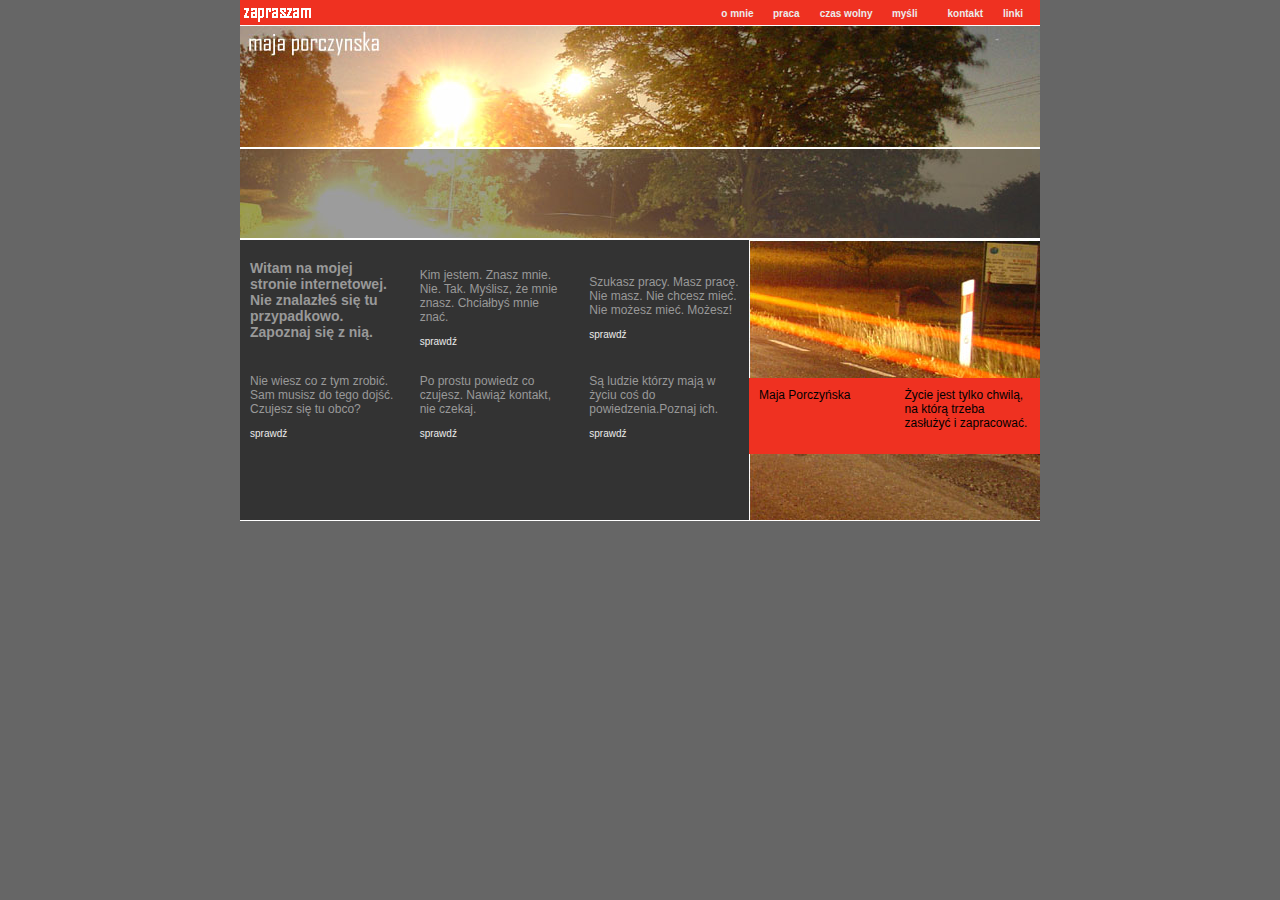
<file: index.html>
<HTML>
<HEAD>
    <TITLE>maja porczynska</TITLE>


<link rel="stylesheet" type="text/css" href="default.css">


<style type="text/css">
<!--
.style7 {font-size: 14px; font-weight: bold; }
.style8 {font-size: 12px}
.style9 {color: #000000; font-size: 12px; }
-->
</style><meta http-equiv="Content-Type" content="text/html; charset=windows-1257"></HEAD>
<BODY BGCOLOR="#666666" link="ffffff" alink="999999" vlink="ffffff" topmargin="0" leftmargin="0" marginheight="0" marginwidth="0">

<center>
<table border=0 cellpadding=0 cellspacing=0 width=754>

<tr bgcolor="EF3121">
<td width="481" align=left valign=top>
<img src="images/zapraszam1.gif" width="77" height="25"></td>


<!-- MAIN TOP MENU -->

<td width="319" align=right valign=middle><div align="center" class="style9"><b>  <a href="omnie.html">o mnie </a> &nbsp;&nbsp;&nbsp;&nbsp; <a href="praca.html">praca</a> &nbsp;&nbsp;&nbsp;&nbsp; <a href="czas.html">czas wolny </a> &nbsp;&nbsp;&nbsp;&nbsp; <a href="mysli.html">my&#347;li</a>&nbsp;&nbsp;&nbsp;&nbsp;&nbsp;&nbsp;&nbsp;&nbsp; <a href="kontakt.html">kontakt</a> &nbsp;&nbsp;&nbsp;&nbsp; <a href="linki.html">linki</a> &nbsp;&nbsp;&nbsp;&nbsp;
</b></div></td>

<!-- END MAIN TOP MENU -->

</tr>

<tr>
<td bgcolor="ffffff" colspan=2>
<img src="images/space.gif" height=1></td></tr>

<tr><td colspan=2><img src="images/topline.jpg" width=800 height=122></td>
</tr>

<tr>
<td bgcolor="ffffff" colspan=2>
<img src="images/space.gif" height=1></td></tr>

<tr><td colspan=2><img src="images/midline.jpg" width=800 height=90></td>
</tr>

<tr>
<td bgcolor="ffffff" colspan=2>
<img src="images/space.gif" height=1></td></tr>

<tr><td colspan=2>

<table border=0 cellpadding=0 cellspacing=0>
<tr>
<td width="509" valign=top bgcolor="333333">
<img src="images/space.gif" width="397" height=10 border=0><br>

<table width="100%" border=0 align=center cellpadding=10 cellspacing=0><tr valign="middle" class="style8">

<td width=33% height="114" valign=top><p class="style7">Witam na mojej stronie internetowej. Nie znalaz&#322;e&#347; si&#281; tu przypadkowo. Zapoznaj si&#281; z ni&#261;. </p>  </td>

<td width=33%><p class="style8">Kim jestem. Znasz mnie. Nie. Tak. My&#347;lisz, &#380;e mnie znasz. Chcia&#322;by&#347; mnie zna&#263;. </p>
  <p class="style8"><a href="omnie.html">sprawd&#378;</a></p></td>

<td width=33%><p class="style8">Szukasz pracy. Masz prac&#281;. Nie masz. Nie chcesz mie&#263;. Nie mo&#380;esz mie&#263;. Mo&#380;esz!</p>
  <p class="style8"><a href="praca.html">sprawd&#378;</a></p></td>
</tr>

<tr valign="middle" class="style8">

<td width=33%><p class="style8">Nie wiesz co z tym zrobi&#263;. Sam musisz do tego doj&#347;&#263;. Czujesz si&#281; tu obco? </p>
  <p class="style8"><a href="czas.html">sprawd&#378;</a></p></td>

<td width=33%><p class="style8">Po prostu powiedz co czujesz. Nawi&#261;&#380; kontakt, nie czekaj. </p>
  <p class="style8"><a href="kontakt.html">sprawd&#378;</a></p></td>

<td width=33%><p class="style8">S&#261; ludzie kt&oacute;rzy maj&#261; w &#380;yciu co&#347; do powiedzenia.Poznaj ich. </p>
  <p class="style8"><a href="linki.html">sprawd&#378;</a></p></td>
</tr>
</table>
<p>&nbsp; </p></td>
<td width="291" valign=top bgcolor="EF3121">


<table border=0 align=center cellpadding=0 cellspacing=0>
<tr><td width="291" valign=top bgcolor="333333">
<img src="images/picright.jpg" width=291 height=138 border="0"></td>
</tr>

<tr><td bgcolor="EF3121" rowspan=2 valign=top>

<table border=0 align=center cellpadding=10 cellspacing=0 width=100%><tr class="style8">

<td height="76" valign=top> <p class="style9">Maja Porczy&#324;ska</p>  </td>

<td valign=top width=50%><span class="style9"> &#379;ycie jest tylko chwil&#261;, na kt&oacute;r&#261; trzeba zas&#322;u&#380;y&#263; i zapracowa&#263;.</span></td>


</tr>
</table>


</td></tr></table>
<img src="images/picright2.jpg" width=291 height=66></td>
</tr>

<tr>
<td bgcolor="ffffff" colspan=2>
<img src="images/space.gif" height=1></td></tr>
</table>



</td></tr>
<!-- START SECOND ROW -->

<tr><td colspan=2>

<P><BR>

</td></tr>

<tr><td align=center colspan=2 valign=top><P><BR></td></tr>


</table>


</center>
</BODY>

<!-- Start of StatCounter Code -->
<script type="text/javascript" language="javascript">
var sc_project=329948; 
var sc_partition=1; 
</script>

<script type="text/javascript" language="javascript" src="http://www.statcounter.com/counter/counter.js"></script><noscript><a href="http://www.statcounter.com/free_web_stats.html" target="_blank"><img  src="http://c2.statcounter.com/counter.php?sc_project=329948&amp;java=0" alt="free stats" border="0"></a> </noscript>
<!-- End of StatCounter Code -->
</HTML>
</file>
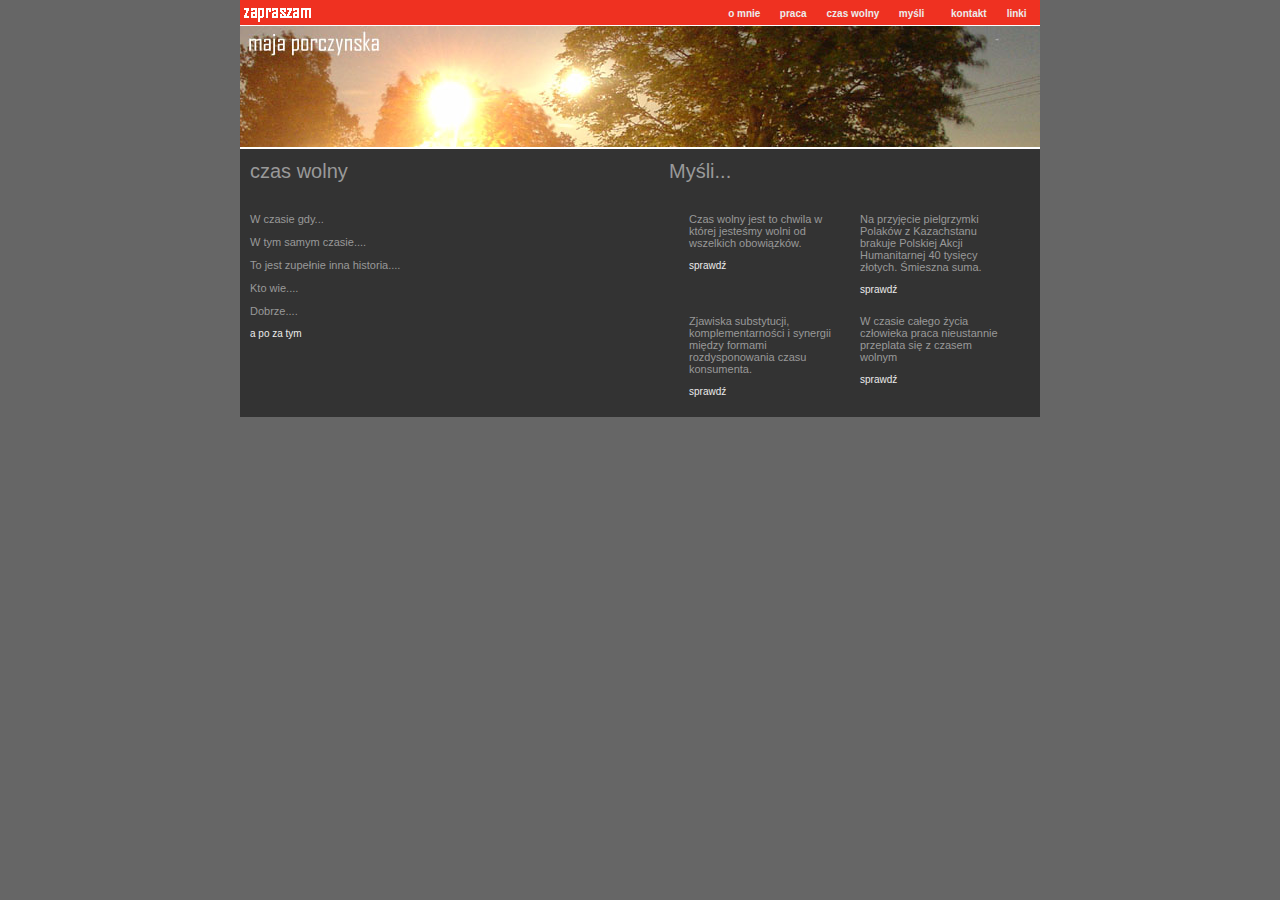
<file: czas.html>
<HTML>
<HEAD>
    <TITLE>czas</TITLE>


<link rel="stylesheet" type="text/css" href="default.css">


<style type="text/css">
<!--
.style9 {color: #000000; font-size: 12px; }
-->
</style>
<meta http-equiv="Content-Type" content="text/html; charset=windows-1257"></HEAD>
<BODY BGCOLOR="#666666" link="ffffff" alink="999999" vlink="ffffff" topmargin="0" leftmargin="0" marginheight="0" marginwidth="0">

<center>
<table border=0 cellpadding=0 cellspacing=0 width=640>

<tr bgcolor="EF3121">
<td width="488" align=left valign=top>
<a href="index.html"><img src="images/zapraszam1.gif" width="77" height="25" border=0></a></td>

<td width="312" align=right valign=middle><b>
<span class="style9"><b><a href="omnie.html">o mnie </a> &nbsp;&nbsp;&nbsp;&nbsp; <a href="praca.html">praca</a> &nbsp;&nbsp;&nbsp;&nbsp; <a href="czas.html">czas wolny </a> &nbsp;&nbsp;&nbsp;&nbsp; <a href="mysli.html">my&#347;li</a>&nbsp;&nbsp;&nbsp;&nbsp;&nbsp;&nbsp;&nbsp; <a href="kontakt.html">kontakt</a> &nbsp;&nbsp;&nbsp;&nbsp; <a href="linki.html">linki</a> &nbsp;&nbsp;&nbsp;</b></span></b></td>

</tr>

<tr>
<td bgcolor="ffffff" colspan=2>
<img src="images/space.gif" height=1></td></tr>

<tr><td colspan=2><img src="images/topline.jpg" width=800 height=122></td>
</tr>



<tr>
<td bgcolor="ffffff" colspan=2>
<img src="images/space.gif" height=1></td></tr>

<tr><td colspan=2>

<table border=0 cellpadding=0 cellspacing=0>
<tr>
<td bgcolor="333333" rowspan=2 valign=top>
<img src="images/space.gif" height=1><br>

<table border=0 align=center cellpadding=10 cellspacing=0><tr>

<td width="399" rowspan=4 valign=top>
<P class=mash> czas wolny</P>
<img src="images/space.gif" width="250" height=10 border=0><br> 
W czasie gdy...
<P> W tym samym czasie....
<P> To jest zupe&#322;nie inna historia....
<P> Kto wie....
<P> Dobrze....
<P><a href="http://forum.gazeta.pl/forum/71,1.html?f=21">a po za tym  </a></td>


<td width="361" colspan=2 valign=top>
<table border=0 align=center cellpadding=0 cellspacing=0><tr><td width="362" colspan=2>

<P class=mash> My&#347;li...
</P>

<table border=0 align=center cellpadding=10 cellspacing=0><tr>
  <td width="151" valign=top>

Czas wolny jest to chwila w kt�rej jeste�my wolni od wszelkich obowi�zk�w. 
  <P><a href="http://beme.w.interia.pl/fre.htm">sprawd&#378;</a></td>

<td width="150" valign=top>
Na przyj�cie pielgrzymki Polak�w z Kazachstanu brakuje Polskiej Akcji Humanitarnej 40 tysi�cy z�otych. �mieszna suma.
  <P><a href="http://www.opoka.org.pl/biblioteka/P/PS/GN/1999-51-6.html">sprawd&#378;</a></td>

</tr>
<tr>

<td valign=top>
Zjawiska substytucji, komplementarno�ci i synergii mi�dzy formami rozdysponowania czasu konsumenta.
  <P><a href="http://www2.sgh.waw.pl/sgh/katedry/kpzk/kpzk/oferta/6900">sprawd&#378;</a></td>

<td valign=top>
W czasie ca�ego �ycia cz�owieka praca nieustannie przeplata si� z czasem wolnym
  <P><a href="http://www.wom.bydg.pl/~bpsk/tek/for/czas.htm">sprawd&#378;</a>

</td></tr></table>

</td></tr></table>


</td></tr></table>



</td></tr></table>
</td></tr>

<tr><td align=center colspan=2 valign=top><P><BR></td></tr>

</table>


</center>
</BODY>
</HTML>
</file>
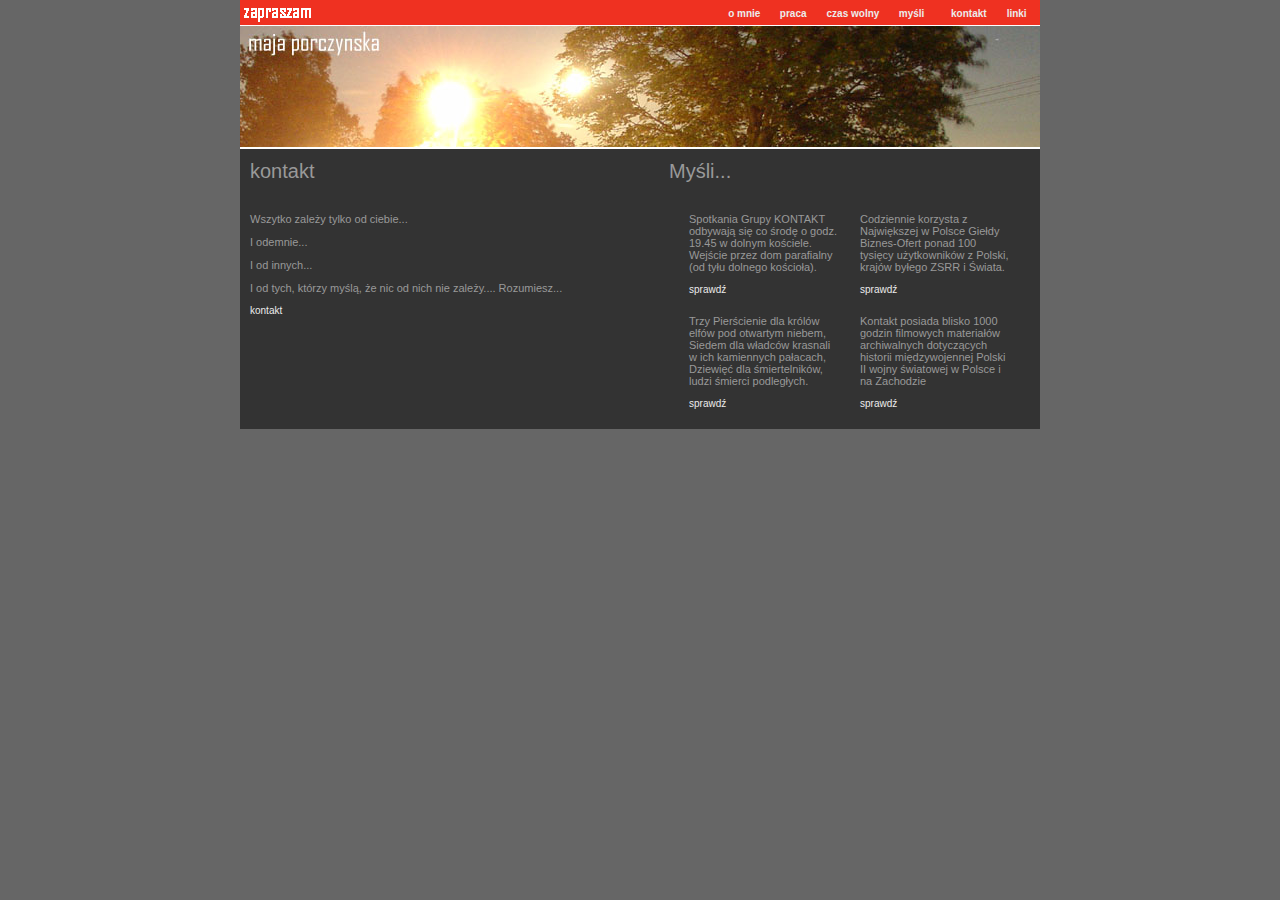
<file: kontakt.html>
<HTML>
<HEAD>
    <TITLE>kontakt</TITLE>


<link rel="stylesheet" type="text/css" href="default.css">


<style type="text/css">
<!--
.style9 {color: #000000; font-size: 12px; }
-->
</style>
<meta http-equiv="Content-Type" content="text/html; charset=windows-1257"></HEAD>
<BODY BGCOLOR="#666666" link="ffffff" alink="999999" vlink="ffffff" topmargin="0" leftmargin="0" marginheight="0" marginwidth="0">

<center>
<table border=0 cellpadding=0 cellspacing=0 width=640>

<tr bgcolor="EF3121">
<td width="488" align=left valign=top>
<a href="index.html"><img src="images/zapraszam1.gif" width="77" height="25" border=0></a></td>

<td width="312" align=right valign=middle><b>
<span class="style9"><b><a href="omnie.html">o mnie </a> &nbsp;&nbsp;&nbsp;&nbsp; <a href="praca.html">praca</a> &nbsp;&nbsp;&nbsp;&nbsp; <a href="czas.html">czas wolny </a> &nbsp;&nbsp;&nbsp;&nbsp; <a href="mysli.html">my&#347;li</a>&nbsp;&nbsp;&nbsp;&nbsp;&nbsp;&nbsp;&nbsp; <a href="kontakt.html">kontakt</a> &nbsp;&nbsp;&nbsp;&nbsp; <a href="linki.html">linki</a> &nbsp;&nbsp;&nbsp;</b></span></b></td>

</tr>

<tr>
<td bgcolor="ffffff" colspan=2>
<img src="images/space.gif" height=1></td></tr>

<tr><td colspan=2><img src="images/topline.jpg" width=800 height=122></td>
</tr>



<tr>
<td bgcolor="ffffff" colspan=2>
<img src="images/space.gif" height=1></td></tr>

<tr><td colspan=2>

<table border=0 cellpadding=0 cellspacing=0>
<tr>
<td bgcolor="333333" rowspan=2 valign=top>
<img src="images/space.gif" height=1><br>

<table border=0 align=center cellpadding=10 cellspacing=0><tr>

<td width="399" rowspan=4 valign=top>
<P class=mash> kontakt </P>
<img src="images/space.gif" width="250" height=10 border=0><br> 
Wszytko zale&#380;y tylko od ciebie...
<P> I odemnie... 
<P> I od innych... 
<P> I od tych, kt&oacute;rzy my&#347;l&#261;, &#380;e nic od nich nie zale&#380;y....
Rozumiesz...
<P><a href="http://www.weckner.com/bilder/kontakt.jpg">kontakt</a></td>


<td width="361" colspan=2 valign=top>
<table border=0 align=center cellpadding=0 cellspacing=0><tr><td width="362" colspan=2>

<P class=mash> My&#347;li...
</P>

<table border=0 align=center cellpadding=10 cellspacing=0><tr>
  <td width="151" valign=top>

Spotkania Grupy KONTAKT odbywaj� si� co �rod� o godz. 19.45 w dolnym ko�ciele. Wej�cie przez dom parafialny (od ty�u dolnego ko�cio�a).
  <P><a href="http://www.jezuici.pl/kontakt/">sprawd&#378;</a></td>

<td width="150" valign=top>
Codziennie korzysta z Najwi�kszej w Polsce Gie�dy Biznes-Ofert ponad 100 tysi�cy u�ytkownik�w z Polski, kraj�w by�ego ZSRR i �wiata.
  <P><a href="http://www.openkontakt.com/">sprawd&#378;</a></td>

</tr>
<tr>

<td valign=top>
Trzy Pier�cienie dla kr�l�w elf�w pod otwartym niebem, Siedem dla w�adc�w krasnali w ich kamiennych pa�acach, Dziewi�� dla �miertelnik�w, ludzi �mierci podleg�ych. 
  <P><a href="http://www.fantastyka.bydg.org/">sprawd&#378;</a></td>

<td valign=top>
Kontakt posiada blisko 1000 godzin filmowych materia��w archiwalnych dotycz�cych historii mi�dzywojennej Polski II wojny �wiatowej w Polsce i na Zachodzie 
  <P><a href="http://www.kontakt.ant.pl/">sprawd&#378;</a>

</td></tr></table>

</td></tr></table>


</td></tr></table>



</td></tr></table>
</td></tr>

<tr><td align=center colspan=2 valign=top><P><BR></td></tr>

</table>


</center>
</BODY>
</HTML>
</file>
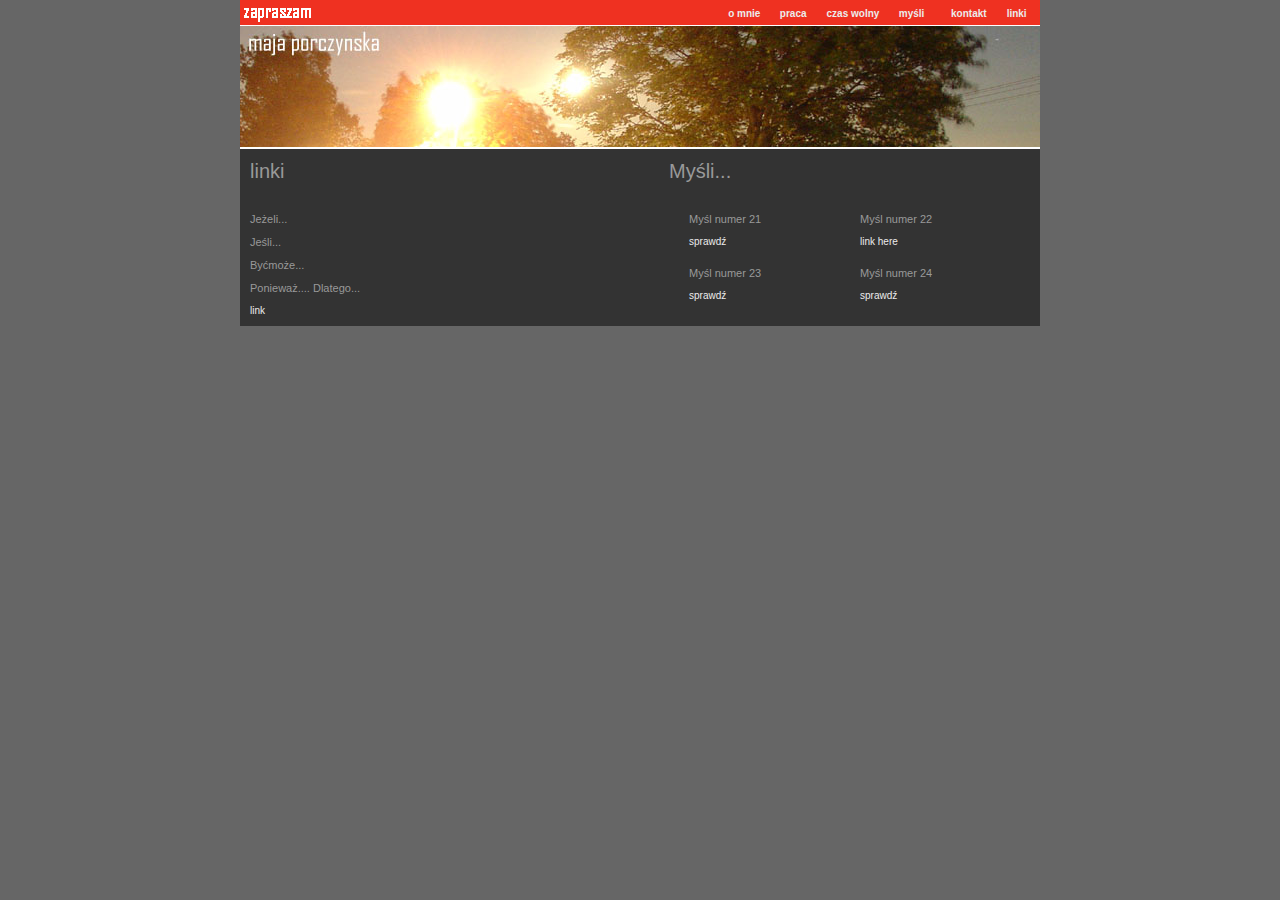
<file: linki.html>
<HTML>
<HEAD>
    <TITLE>linki</TITLE>


<link rel="stylesheet" type="text/css" href="default.css">


<style type="text/css">
<!--
.style9 {color: #000000; font-size: 12px; }
-->
</style>
</HEAD>
<BODY BGCOLOR="#666666" link="ffffff" alink="999999" vlink="ffffff" topmargin="0" leftmargin="0" marginheight="0" marginwidth="0">

<center>
<table border=0 cellpadding=0 cellspacing=0 width=640>

<tr bgcolor="EF3121">
<td width="488" align=left valign=top>
<a href="index.html"><img src="images/zapraszam1.gif" width="77" height="25" border=0></a></td>

<td width="312" align=right valign=middle><b>
<span class="style9"><b><a href="omnie.html">o mnie </a> &nbsp;&nbsp;&nbsp;&nbsp; <a href="praca.html">praca</a> &nbsp;&nbsp;&nbsp;&nbsp; <a href="czas.html">czas wolny </a> &nbsp;&nbsp;&nbsp;&nbsp; <a href="mysli.html">my&#347;li</a>&nbsp;&nbsp;&nbsp;&nbsp;&nbsp;&nbsp;&nbsp; <a href="kontakt.html">kontakt</a> &nbsp;&nbsp;&nbsp;&nbsp; <a href="linki.html">linki</a> &nbsp;&nbsp;&nbsp;</b></span></b></td>

</tr>

<tr>
<td bgcolor="ffffff" colspan=2>
<img src="images/space.gif" height=1></td></tr>

<tr><td colspan=2><img src="images/topline.jpg" width=800 height=122></td>
</tr>



<tr>
<td bgcolor="ffffff" colspan=2>
<img src="images/space.gif" height=1></td></tr>

<tr><td colspan=2>

<table border=0 cellpadding=0 cellspacing=0>
<tr>
<td bgcolor="333333" rowspan=2 valign=top>
<img src="images/space.gif" height=1><br>

<table border=0 align=center cellpadding=10 cellspacing=0><tr>

<td width="399" rowspan=4 valign=top>
<P class=mash> linki </P>
<img src="images/space.gif" width="250" height=10 border=0><br> 
Je&#380;eli...
<P> Je&#347;li... 
<P> By&#263;mo&#380;e... 
<P> Poniewa&#380;....
Dlatego...
<P><a href="http://www.sofrecom.com">link</a></td>


<td width="361" colspan=2 valign=top>
<table border=0 align=center cellpadding=0 cellspacing=0><tr><td width="362" colspan=2>

<P class=mash> My&#347;li...
</P>

<table border=0 align=center cellpadding=10 cellspacing=0><tr>
  <td width="151" valign=top>

My&#347;l numer 21 
  <P><a href="page.html">sprawd&#378;</a></td>

<td width="150" valign=top>My&#347;l numer 22 
  <P><a href="page.html">link here</a></td>

</tr>
<tr>

<td valign=top>My&#347;l numer 23 
  <P><a href="page.html">sprawd&#378;</a></td>

<td valign=top>My&#347;l numer 24
  <P><a href="page.html">sprawd&#378;</a>

</td></tr></table>

</td></tr></table>


</td></tr></table>



</td></tr></table>
</td></tr>

<tr><td align=center colspan=2 valign=top><P><BR></td></tr>

</table>


</center>
</BODY>
</HTML>
</file>
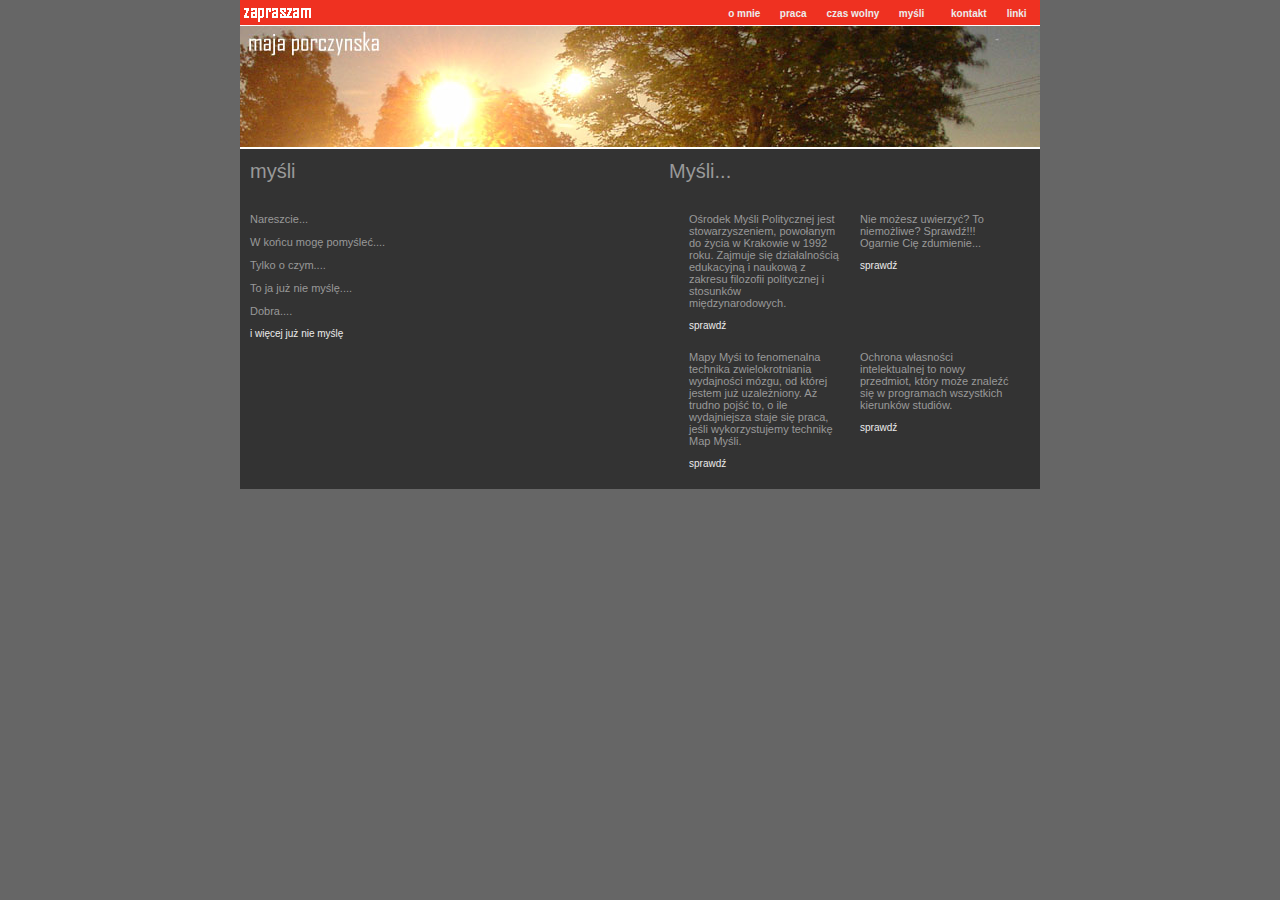
<file: mysli.html>
<HTML>
<HEAD>
    <TITLE>mysli</TITLE>


<link rel="stylesheet" type="text/css" href="default.css">


<style type="text/css">
<!--
.style9 {color: #000000; font-size: 12px; }
-->
</style>
<meta http-equiv="Content-Type" content="text/html; charset=windows-1257"></HEAD>
<BODY BGCOLOR="#666666" link="ffffff" alink="999999" vlink="ffffff" topmargin="0" leftmargin="0" marginheight="0" marginwidth="0">

<center>
<table border=0 cellpadding=0 cellspacing=0 width=640>

<tr bgcolor="EF3121">
<td width="488" align=left valign=top>
<a href="index.html"><img src="images/zapraszam1.gif" width="77" height="25" border=0></a></td>

<td width="312" align=right valign=middle><b>
<span class="style9"><b><a href="omnie.html">o mnie </a> &nbsp;&nbsp;&nbsp;&nbsp; <a href="praca.html">praca</a> &nbsp;&nbsp;&nbsp;&nbsp; <a href="czas.html">czas wolny </a> &nbsp;&nbsp;&nbsp;&nbsp; <a href="mysli.html">my&#347;li</a>&nbsp;&nbsp;&nbsp;&nbsp;&nbsp;&nbsp;&nbsp; <a href="kontakt.html">kontakt</a> &nbsp;&nbsp;&nbsp;&nbsp; <a href="linki.html">linki</a> &nbsp;&nbsp;&nbsp;</b></span></b></td>

</tr>

<tr>
<td bgcolor="ffffff" colspan=2>
<img src="images/space.gif" height=1></td></tr>

<tr><td colspan=2><img src="images/topline.jpg" width=800 height=122></td>
</tr>



<tr>
<td bgcolor="ffffff" colspan=2>
<img src="images/space.gif" height=1></td></tr>

<tr><td colspan=2>

<table border=0 cellpadding=0 cellspacing=0>
<tr>
<td bgcolor="333333" rowspan=2 valign=top>
<img src="images/space.gif" height=1><br>

<table border=0 align=center cellpadding=10 cellspacing=0><tr>

<td width="399" rowspan=4 valign=top>
<P class=mash> my&#347;li</P>
<img src="images/space.gif" width="250" height=10 border=0><br> 
Nareszcie...
<P> W ko&#324;cu mog&#281; pomy&#347;le&#263;....
<P> Tylko o czym....
<P> To ja ju&#380; nie my&#347;l&#281;....
<P> Dobra....
<P><a href="http://www.sofrecom.com">i wi&#281;cej ju&#380; nie my&#347;l&#281; </a></td>


<td width="361" colspan=2 valign=top>
<table border=0 align=center cellpadding=0 cellspacing=0><tr><td width="362" colspan=2>

<P class=mash> My&#347;li...
</P>

<table border=0 align=center cellpadding=10 cellspacing=0><tr>
  <td width="151" valign=top>

O�rodek My�li Politycznej jest stowarzyszeniem, powo�anym do �ycia w Krakowie w 1992 roku. Zajmuje si� dzia�alno�ci� edukacyjn� i naukow� z zakresu filozofii politycznej i stosunk�w mi�dzynarodowych.
  <P><a href="http://www.omp.org.pl/index_nowa.html">sprawd&#378;</a></td>

<td width="150" valign=top>
Nie mo�esz uwierzy�? To niemo�liwe? Sprawd�!!! Ogarnie Ci� zdumienie... 



  <P><a href="http://gracjan.wmsd.edu.pl/testne3.html">sprawd&#378;</a></td>

</tr>
<tr>

<td valign=top>
Mapy My�i to fenomenalna technika zwielokrotniania wydajno�ci m�zgu, od kt�rej jestem ju� uzale�niony. A� trudno poj�� to, o ile wydajniejsza staje si� praca, je�li wykorzystujemy technik� Map My�li. 


  <P><a href="http://www.mapymysli.pl/artykuly/mapy_mysli_pm.php">sprawd&#378;</a></td>

<td valign=top>
Ochrona w�asno�ci intelektualnej to nowy przedmiot, kt�ry mo�e znale�� si� w programach wszystkich kierunk�w studi�w. 
  <P><a href="http://serwisy.gazeta.pl/edukacja/1,52282,2164188.html">sprawd&#378;</a>

</td></tr></table>

</td></tr></table>


</td></tr></table>



</td></tr></table>
</td></tr>

<tr><td align=center colspan=2 valign=top><P><BR></td></tr>

</table>


</center>
</BODY>
</HTML>
</file>
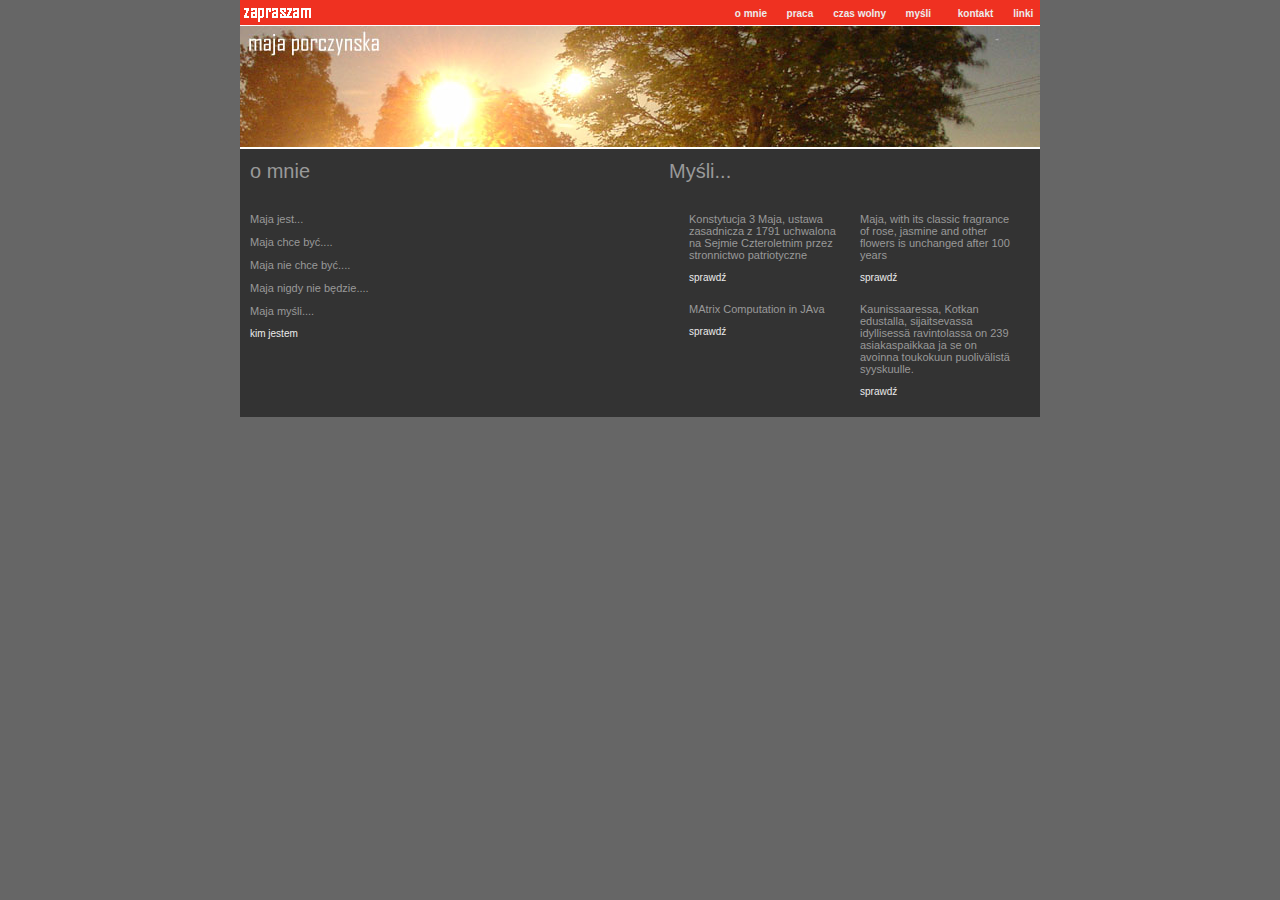
<file: omnie.html>
<HTML>
<HEAD>
    <TITLE>o mnie</TITLE>


<link rel="stylesheet" type="text/css" href="default.css">


<style type="text/css">
<!--
.style9 {color: #000000; font-size: 12px; }
-->
</style>
<meta http-equiv="Content-Type" content="text/html; charset=windows-1257"></HEAD>
<BODY BGCOLOR="#666666" link="ffffff" alink="999999" vlink="ffffff" topmargin="0" leftmargin="0" marginheight="0" marginwidth="0">

<center>
<table border=0 cellpadding=0 cellspacing=0 width=640>

<tr bgcolor="EF3121">
<td width="488" align=left valign=top>
<a href="index.html"><img src="images/zapraszam1.gif" width="77" height="25" border=0></a></td>

<td width="312" align=right valign=middle><b>
<span class="style9"><b><a href="omnie.html">o mnie </a> &nbsp;&nbsp;&nbsp;&nbsp; <a href="praca.html">praca</a> &nbsp;&nbsp;&nbsp;&nbsp; <a href="czas.html">czas wolny </a> &nbsp;&nbsp;&nbsp;&nbsp; <a href="mysli.html">my&#347;li</a>&nbsp;&nbsp;&nbsp;&nbsp;&nbsp;&nbsp;&nbsp; <a href="kontakt.html">kontakt</a> &nbsp;&nbsp;&nbsp;&nbsp; <a href="linki.html">linki</a> &nbsp;</b></span></b></td>

</tr>

<tr>
<td bgcolor="ffffff" colspan=2>
<img src="images/space.gif" height=1></td></tr>

<tr><td colspan=2><img src="images/topline.jpg" width=800 height=122></td>
</tr>



<tr>
<td bgcolor="ffffff" colspan=2>
<img src="images/space.gif" height=1></td></tr>

<tr><td colspan=2>

<table border=0 cellpadding=0 cellspacing=0>
<tr>
<td bgcolor="333333" rowspan=2 valign=top>
<img src="images/space.gif" height=1><br>

<table border=0 align=center cellpadding=10 cellspacing=0><tr>

<td width="399" rowspan=4 valign=top>
<P class=mash> o mnie </P>
<img src="images/space.gif" width="250" height=10 border=0><br> 
Maja jest...
<P> Maja chce by&#263;....
<P> Maja nie chce by&#263;....
<P> Maja nigdy nie b&#281;dzie....
<P> Maja my&#347;li....
<P><a href="http://www.nevermore.it/maya/">kim jestem </a></td>


<td width="361" colspan=2 valign=top>
<table border=0 align=center cellpadding=0 cellspacing=0><tr><td width="362" colspan=2>

<P class=mash> My&#347;li...
</P>

<table border=0 align=center cellpadding=10 cellspacing=0><tr>
  <td width="151" valign=top>

Konstytucja 3 Maja, ustawa zasadnicza z 1791 uchwalona na Sejmie Czteroletnim przez stronnictwo patriotyczne  
<P><a href="http://wiem.onet.pl/wiem/001d41.html">sprawd&#378;</a></td>

<td width="150" valign=top>
Maja, with its classic fragrance of rose, jasmine and other flowers is unchanged after 100 years 
  <P><a href="http://www.tienda.com/bath/pop/so-02.html">sprawd&#378;</a></td>

</tr>
<tr>

<td valign=top>
MAtrix Computation in JAva 
  <P><a href="http://www.di.unipi.it/~romani/maja/START.HTML">sprawd&#378;</a></td>

<td valign=top>
Kaunissaaressa, Kotkan edustalla, sijaitsevassa idyllisess� ravintolassa on 239 asiakaspaikkaa ja se on avoinna toukokuun puoliv�list� syyskuulle.
  <P><a href="http://www.planet.fi/kaunissaari/">sprawd&#378;</a>

</td></tr></table>

</td></tr></table>


</td></tr></table>



</td></tr></table>
</td></tr>

<tr><td align=center colspan=2 valign=top><P><BR></td></tr>

</table>


</center>
</BODY>
</HTML>
</file>
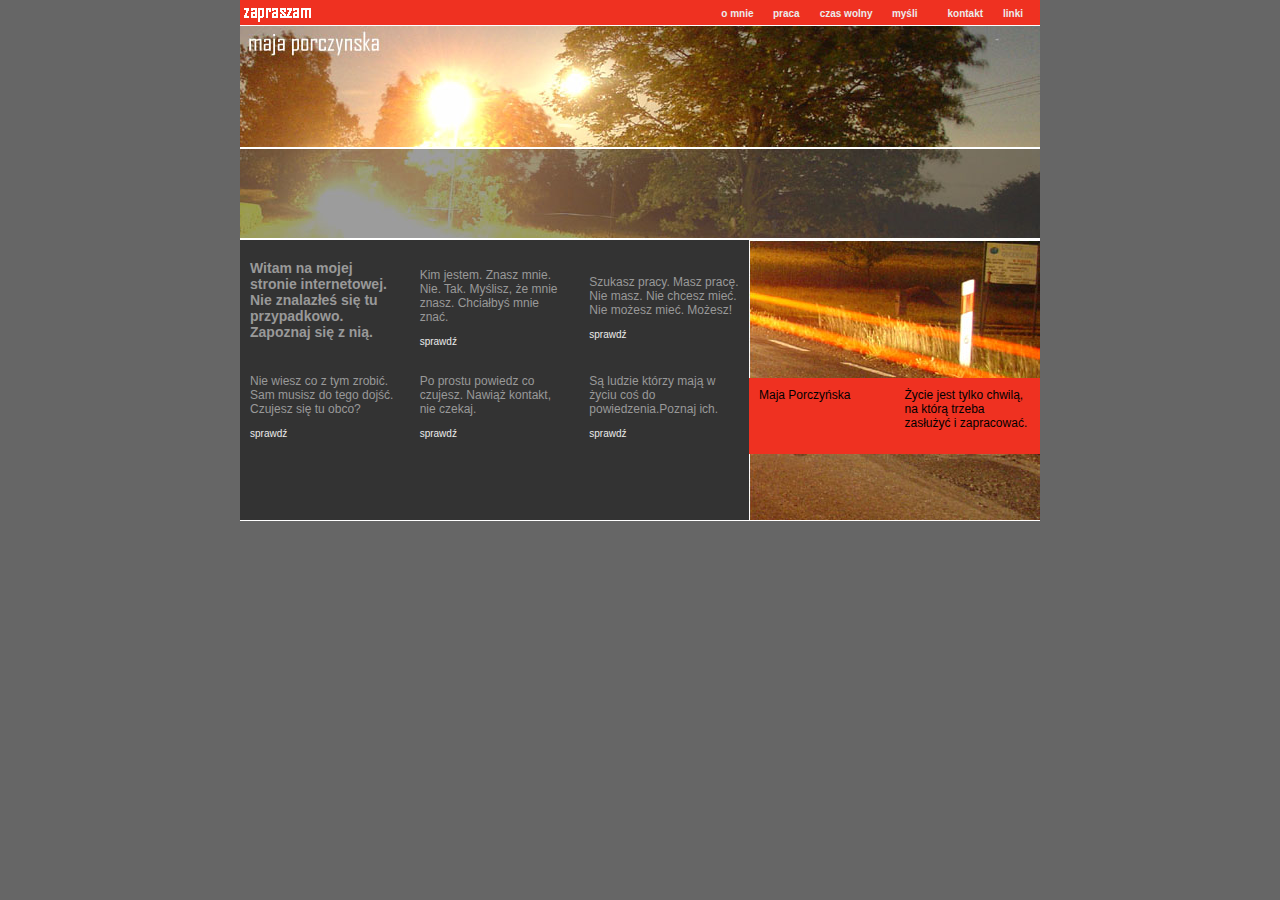
<file: page.html>
<HTML>
<HEAD>
    <TITLE>maja porczynska</TITLE>


<link rel="stylesheet" type="text/css" href="default.css">


<style type="text/css">
<!--
.style7 {font-size: 14px; font-weight: bold; }
.style8 {font-size: 12px}
.style9 {color: #000000; font-size: 12px; }
-->
</style></HEAD>
<BODY BGCOLOR="#666666" link="ffffff" alink="999999" vlink="ffffff" topmargin="0" leftmargin="0" marginheight="0" marginwidth="0">

<center>
<table border=0 cellpadding=0 cellspacing=0 width=754>

<tr bgcolor="EF3121">
<td width="481" align=left valign=top>
<img src="images/zapraszam1.gif" width="77" height="25"></td>


<!-- MAIN TOP MENU -->

<td width="319" align=right valign=middle><div align="center" class="style9"><b>  <a href="omnie.html">o mnie </a> &nbsp;&nbsp;&nbsp;&nbsp; <a href="praca.html">praca</a> &nbsp;&nbsp;&nbsp;&nbsp; <a href="czas.html">czas wolny </a> &nbsp;&nbsp;&nbsp;&nbsp; <a href="mysli.html">my&#347;li</a>&nbsp;&nbsp;&nbsp;&nbsp;&nbsp;&nbsp;&nbsp;&nbsp; <a href="kontakt.html">kontakt</a> &nbsp;&nbsp;&nbsp;&nbsp; <a href="linki.html">linki</a> &nbsp;&nbsp;&nbsp;&nbsp;
</b></div></td>

<!-- END MAIN TOP MENU -->

</tr>

<tr>
<td bgcolor="ffffff" colspan=2>
<img src="images/space.gif" height=1></td></tr>

<tr><td colspan=2><img src="images/topline.jpg" width=800 height=122></td>
</tr>

<tr>
<td bgcolor="ffffff" colspan=2>
<img src="images/space.gif" height=1></td></tr>

<tr><td colspan=2><img src="images/midline.jpg" width=800 height=90></td>
</tr>

<tr>
<td bgcolor="ffffff" colspan=2>
<img src="images/space.gif" height=1></td></tr>

<tr><td colspan=2>

<table border=0 cellpadding=0 cellspacing=0>
<tr>
<td width="509" valign=top bgcolor="333333">
<img src="images/space.gif" width="397" height=10 border=0><br>

<table width="100%" border=0 align=center cellpadding=10 cellspacing=0><tr valign="middle" class="style8">

<td width=33% height="114" valign=top><p class="style7">Witam na mojej stronie internetowej. Nie znalaz&#322;e&#347; si&#281; tu przypadkowo. Zapoznaj si&#281; z ni&#261;. </p>  </td>

<td width=33%><p class="style8">Kim jestem. Znasz mnie. Nie. Tak. My&#347;lisz, &#380;e mnie znasz. Chcia&#322;by&#347; mnie zna&#263;. </p>
  <p class="style8"><a href="omnie.html">sprawd&#378;</a></p></td>

<td width=33%><p class="style8">Szukasz pracy. Masz prac&#281;. Nie masz. Nie chcesz mie&#263;. Nie mo&#380;esz mie&#263;. Mo&#380;esz!</p>
  <p class="style8"><a href="praca.html">sprawd&#378;</a></p></td>
</tr>

<tr valign="middle" class="style8">

<td width=33%><p class="style8">Nie wiesz co z tym zrobi&#263;. Sam musisz do tego doj&#347;&#263;. Czujesz si&#281; tu obco? </p>
  <p class="style8"><a href="czas.html">sprawd&#378;</a></p></td>

<td width=33%><p class="style8">Po prostu powiedz co czujesz. Nawi&#261;&#380; kontakt, nie czekaj. </p>
  <p class="style8"><a href="kontakt.html">sprawd&#378;</a></p></td>

<td width=33%><p class="style8">S&#261; ludzie kt&oacute;rzy maj&#261; w &#380;yciu co&#347; do powiedzenia.Poznaj ich. </p>
  <p class="style8"><a href="linki.html">sprawd&#378;</a></p></td>
</tr>
</table>
<p>&nbsp; </p></td>
<td width="291" valign=top bgcolor="EF3121">


<table border=0 align=center cellpadding=0 cellspacing=0>
<tr><td width="291" valign=top bgcolor="333333">
<img src="images/picright.jpg" width=291 height=138></td>
</tr>

<tr><td bgcolor="EF3121" rowspan=2 valign=top>

<table border=0 align=center cellpadding=10 cellspacing=0 width=100%><tr class="style8">

<td height="76" valign=top> <p class="style9">Maja Porczy&#324;ska</p>  </td>

<td valign=top width=50%><span class="style9"> &#379;ycie jest tylko chwil&#261;, na kt&oacute;r&#261; trzeba zas&#322;u&#380;y&#263; i zapracowa&#263;.</span></td>


</tr>
</table>


</td></tr></table>
<img src="images/picright2.jpg" width=291 height=66></td>
</tr>

<tr>
<td bgcolor="ffffff" colspan=2>
<img src="images/space.gif" height=1></td></tr>
</table>



</td></tr>
<!-- START SECOND ROW -->

<tr><td colspan=2>

<P><BR>

</td></tr>

<tr><td align=center colspan=2 valign=top><P><BR></td></tr>


</table>


</center>
</BODY>
</HTML>
</file>
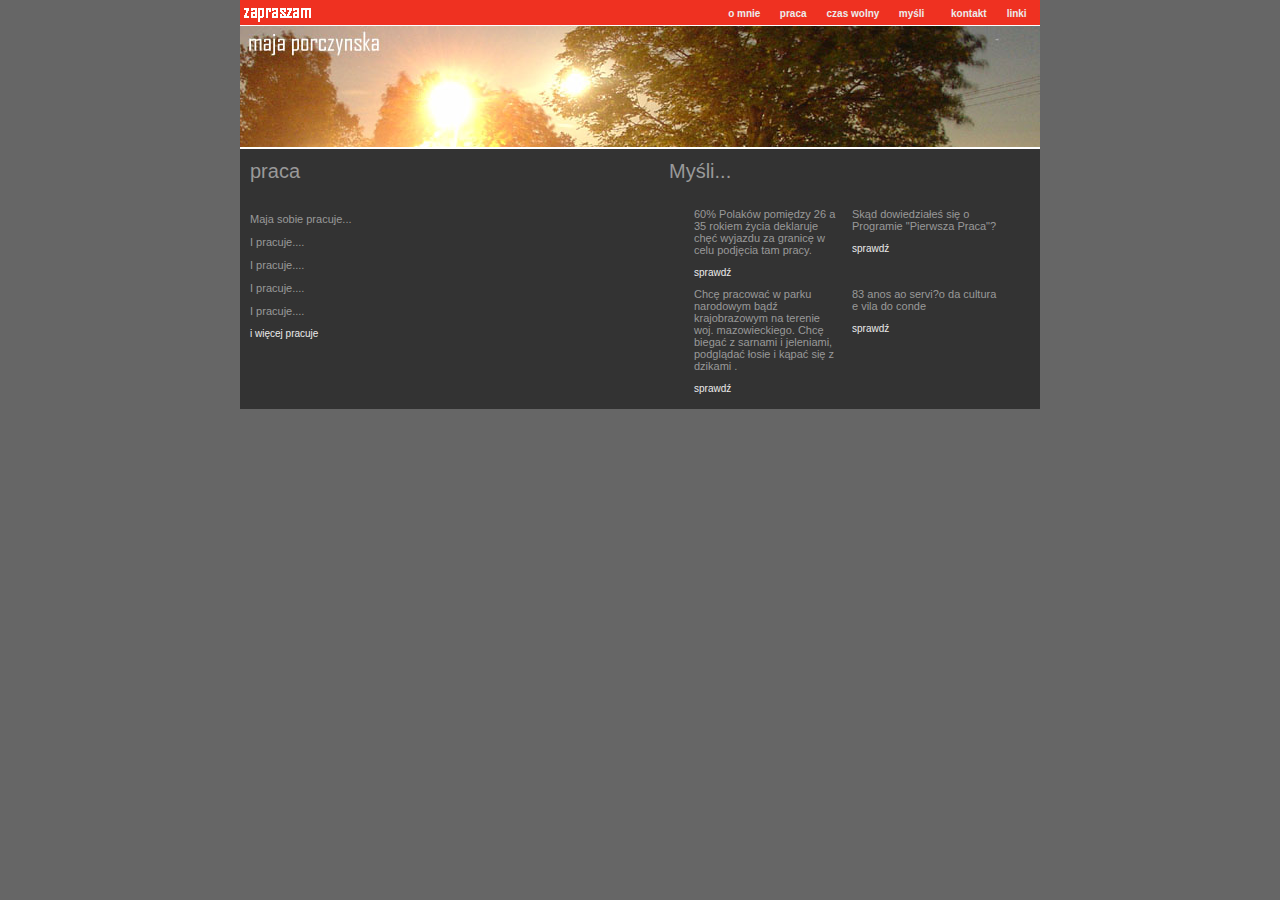
<file: praca.html>
<HTML>
<HEAD>
    <TITLE>praca</TITLE>


<link rel="stylesheet" type="text/css" href="default.css">


<style type="text/css">
<!--
.style9 {color: #000000; font-size: 12px; }
-->
</style>
<meta http-equiv="Content-Type" content="text/html; charset=windows-1257"></HEAD>
<BODY BGCOLOR="#666666" link="ffffff" alink="999999" vlink="ffffff" topmargin="0" leftmargin="0" marginheight="0" marginwidth="0">

<center>
<table border=0 cellpadding=0 cellspacing=0 width=640>

<tr bgcolor="EF3121">
<td width="488" align=left valign=top>
<a href="index.html"><img src="images/zapraszam1.gif" width="77" height="25" border=0></a></td>

<td width="312" align=right valign=middle><b>
<span class="style9"><b><a href="omnie.html">o mnie </a> &nbsp;&nbsp;&nbsp;&nbsp; <a href="praca.html">praca</a> &nbsp;&nbsp;&nbsp;&nbsp; <a href="czas.html">czas wolny </a> &nbsp;&nbsp;&nbsp;&nbsp; <a href="mysli.html">my&#347;li</a>&nbsp;&nbsp;&nbsp;&nbsp;&nbsp;&nbsp;&nbsp; <a href="kontakt.html">kontakt</a> &nbsp;&nbsp;&nbsp;&nbsp; <a href="linki.html">linki</a> &nbsp;&nbsp;&nbsp;</b></span></b></td>

</tr>

<tr>
<td bgcolor="ffffff" colspan=2>
<img src="images/space.gif" height=1></td></tr>

<tr><td colspan=2><img src="images/topline.jpg" width=800 height=122></td>
</tr>



<tr>
<td bgcolor="ffffff" colspan=2>
<img src="images/space.gif" height=1></td></tr>

<tr><td colspan=2>

<table border=0 cellpadding=0 cellspacing=0>
<tr>
<td bgcolor="333333" rowspan=2 valign=top>
<img src="images/space.gif" height=1><br>

<table border=0 align=center cellpadding=10 cellspacing=0><tr>

<td width="399" rowspan=4 valign=top>
<P class=mash> praca </P>
<img src="images/space.gif" width="250" height=10 border=0><br> 
Maja sobie pracuje...
<P> I pracuje....
<P> I pracuje....
<P> I pracuje....
<P> I pracuje....
<P><a href="http://www.sofrecom.com">i wi&#281;cej pracuje </a></td>


<td width="361" colspan=2 valign=top>
<table border=0 align=center cellpadding=0 cellspacing=0><tr><td width="362" colspan=2>

<P class=mash> My&#347;li...
</P>

<table border=0 align=center cellpadding=5 cellspacing=0>
  <tr>
  <td width="148" valign=top>

60% Polak�w pomi�dzy 26 a 35 rokiem �ycia deklaruje ch�� wyjazdu za granic� w celu podj�cia tam pracy.
<P><a href="http://praca-za-granica.zlotemysli.pl/">sprawd&#378;</a></td>

<td width="153" valign=top>
Sk�d dowiedzia�e� si� o Programie "Pierwsza Praca"? 
  <P><a href="http://www.1praca.gov.pl/">sprawd&#378;</a></td>

</tr>
<tr>

<td valign=top>
Chc� pracowa� w parku narodowym b�d� krajobrazowym na terenie woj. mazowieckiego. Chc� biega� z sarnami i jeleniami, podgl�da� �osie i k�pa� si� z dzikami .
  <P><a href="http://www.praca.lasy.pl/">sprawd&#378;</a></td>

<td valign=top>
83 anos ao servi?o da cultura  e  vila do conde 
 
  <P><a href="http://www.rancho-da-praca.com/">sprawd&#378;</a>

</td></tr></table>

</td></tr></table>


</td></tr></table>



</td></tr></table>
</td></tr>

<tr><td align=center colspan=2 valign=top><P><BR></td></tr>

</table>


</center>
</BODY>
</HTML>
</file>
<file: default.css>
<!--- This is an Elated PageKit - www.elated.com. All artwork � 2000 Elated.--->







<style>

body { font-family: arial, helvetica, sans-serif;  font-size: 11px; color: 999999 }

td { font-family: arial, helvetica, sans-serif;  font-size: 11px; color: 999999 }

.mash { font-family: arial, helvetica, sans-serif;  font-size: 20px; color: 999999 }



a:link {color: ececec;  font-family: arial, helvetica, sans-serif;  font-size: 10px; text-decoration: none}

a:visited {color: ffffff;  font-family: arial, helvetica, sans-serif;  font-size: 10px; text-decoration: none} 

a:active {color: #999999;  font-family: arial, helvetica, sans-serif;  font-size: 10px; text-decoration: none} 

A:hover {text-decoration: none;  font-family:arial, helvetica, sans-serif;  font-size: 10px;color: #999999}


</style>
</file>
